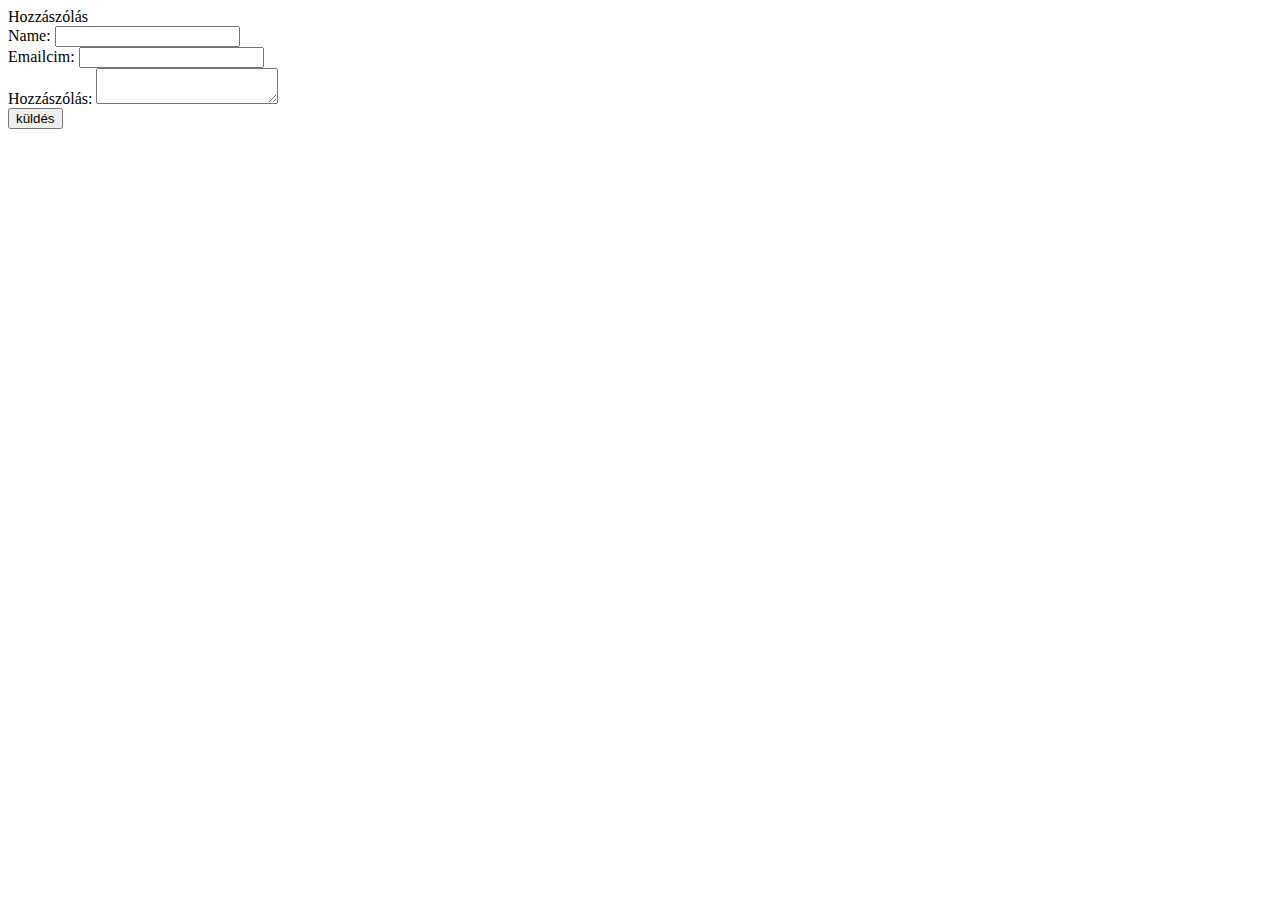
<file: public_html/hozzaszolas.html>
<!DOCTYPE html>

<html>
    <head>
        <title>TODO supply a title</title>
        <meta charset="UTF-8">
        <meta name="viewport" content="width=device-width, initial-scale=1.0">
    </head>
    <body>
        <div>Hozzászólás</div>
        <form method="GET">
            <div class="container">
            <div class="form-group">
                <label for="nev">Name:</label>
                <input type="text" id="nev" name="nev"  required/>
            </div>
                <div class="form-group">
                    <label for="email">Emailcim:</label>
                    <input type="email" id="email" name="email"  required/>
                </div>
                <div class="form-group">
                    <label for="hozzaszolas">Hozzászólás:</label>
                    <textarea id="hozzaszolas" name="comment" required></textarea>
                </div>
                <input type="submit" value="küldés"/>
           </div>
        </form>
    </body>
</html>
</file>
